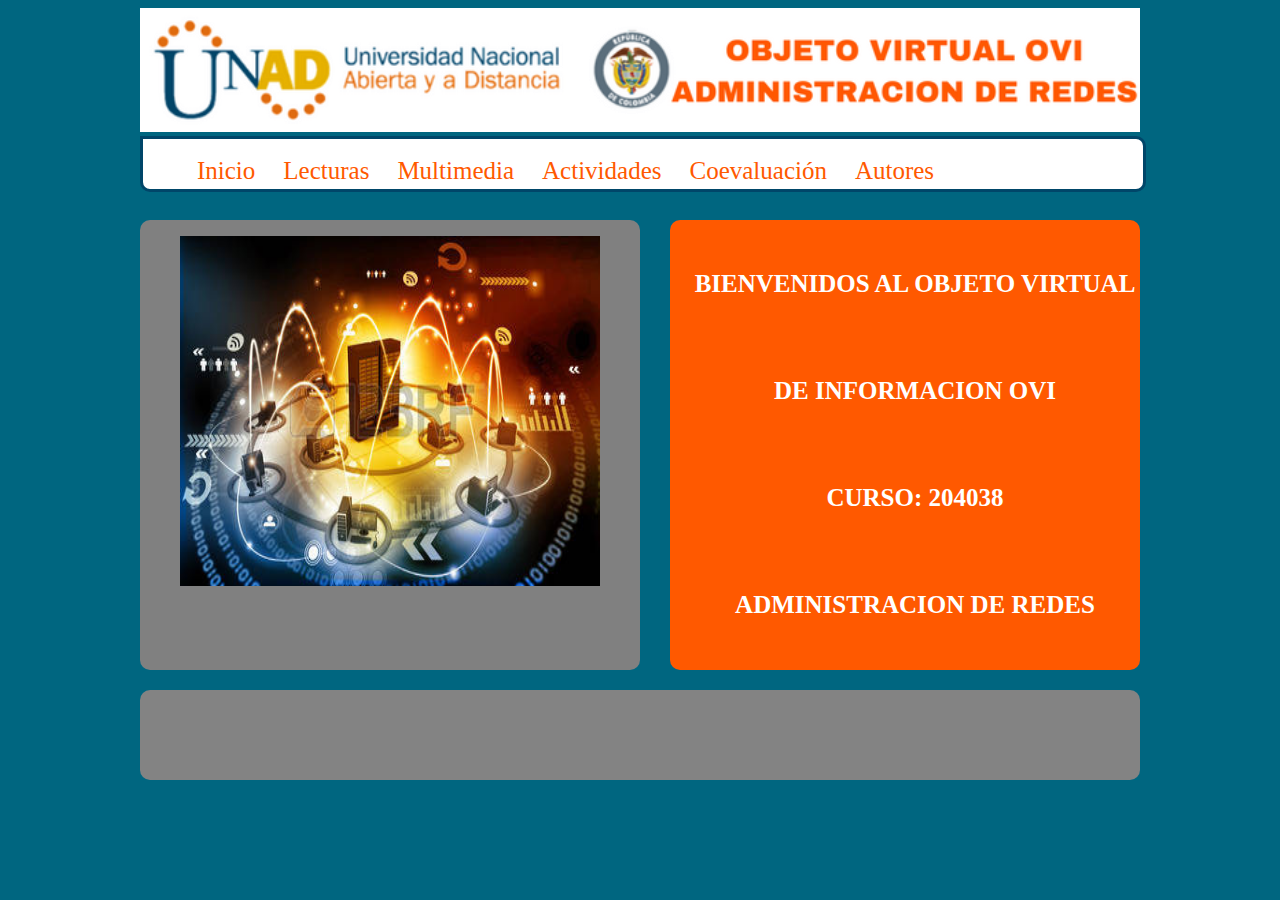
<file: Index.html>
<!DOCTYPE html>
<html lang="es">

<head>
	<meta charset="UTF-8">
	<meta content="Lilian Janeth Hurtado" name="author">
	<meta content="Objeto Virtual OVI Administracion de redes" name="description">
	<meta content="UNAD, diseño web, administracion de redes" name="keywords">
	<title>OBJETO VIRTUAL OVI DE ADMINISTRACION DE REDES</title>
	<link rel="stylesheet" href="css/normalize.css">
	<link href='http://fonts.googleapis.com/css?family=Shadows+Into+Light|Indie+Flower' rel='stylesheet' type='text/css'>
	<link rel="stylesheet" href="css/estilo.css">
</head>


<body>
	<div id="contenedor">
		<header>
			<img src="img/header.png" alt="header">
		</header>

		<nav>

			<ul>
			<li><a href="inicio.html">Inicio</a></li>
			<li><a href="lecturas.html">Lecturas</a></li>
			<li><a href="multimedia.html">Multimedia</a></li>
			<li><a href="actividades.html">Actividades</a></li>
			<li><a href="coevaluacion.html">Coevaluación</a></li>
			<li><a href="autores.html">Autores</a></li>
		</nav>
		<section>
			<article>
				<figure>
				    <img src="img/ini.jpg" width="420" height="350" alt="inicio">	

				</figure>
				
			</article>
		</section>


<aside>
	
    <center><h2><br>BIENVENIDOS AL OBJETO VIRTUAL</h2></br></center>
	<center><br><h2>DE INFORMACION OVI</h2></br></center>
	<center><br><h2>CURSO: 204038</h2></br></center>
	<center><br><h2>ADMINISTRACION DE REDES</h2></br></center>
	<br>
	<br>
	<br>
	
</aside>

		<footer>
			<marquee scrolldelay="50" behavior="scroll"><h3>Universidad Nacional Abierta y a Distancia UNAD</marquee></h3>

		</footer>
 	


	</div>
	
</body>

<script src="js/modernizr.js"></script>
<script src="js/prefixfree.js"></script>

</html>
</file>
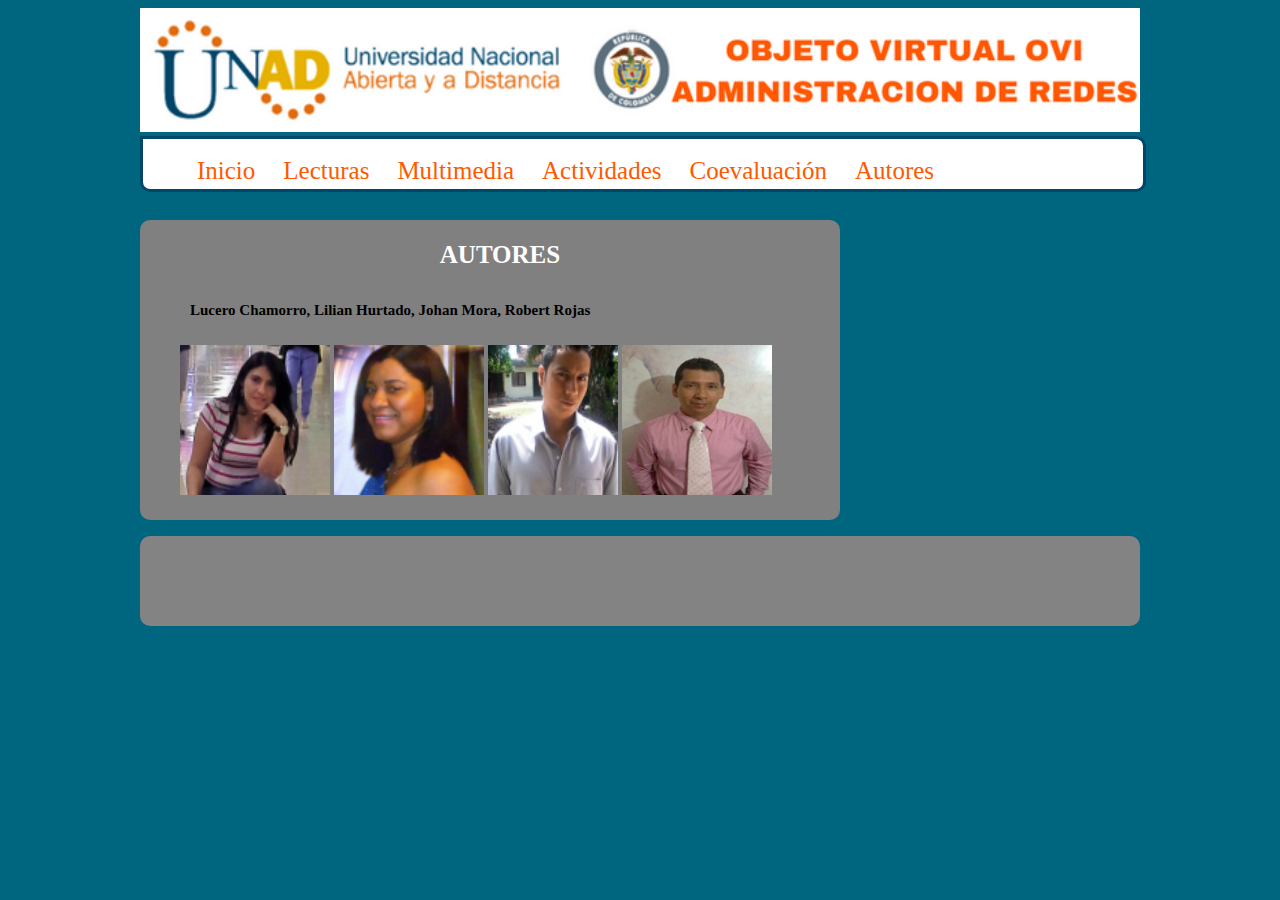
<file: autores.html>
<!DOCTYPE html>
<html lang="es">

<head>
	<meta charset="UTF-8">
	<meta content="Robert Efren Rojas" name="author">
	<meta content="Objeto Virtual OVI Administracion de redes" name="description">
	<meta content="UNAD, diseño web, administracion de redes" name="keywords">
	<title>AUTORES</title>
	<link rel="stylesheet" href="css/normalize.css">
	<link href='http://fonts.googleapis.com/css?family=Shadows+Into+Light|Indie+Flower' rel='stylesheet' type='text/css'>
	<link rel="stylesheet" href="css/estilo.css">
</head>


<body>
	<div id="contenedor">
		<header>
			<img src="img/header.png" alt="header">
		</header>

		<nav>

			<ul>
			<li><a href="Index.html">Inicio</a></li>
			<li><a href="Lecturas.html">Lecturas</a></li>
			<li><a href="Multimedia.html">Multimedia</a></li>
			<li><a href="Actividades.html">Actividades</a></li>
			<li><a href="coevaluacion.html">Coevaluación</a></li>
			<li><a href="Autores.html">Autores</a></li>
			
		</nav>
		<section2>
		<h2>AUTORES</h2>
			<article>
				<figure>
				    <p>Lucero Chamorro, Lilian Hurtado, Johan Mora, Robert Rojas</p><img src="img/lucero.png" width="150" height="150" align="left " alt="lucero">   	
				   <img src="img/lilian.png" width="150" height="150" alt="lilian">    <img src="img/johan.png" width="130" height="150" align="rigth" alt="johan"> <img src="img/Robert.png" width="150" height="150" align="rigth" alt="Robert">

				</figure>
				
			</article>
		</section>
		<footer>
			<marquee scrolldelay="50" behavior="scroll"><h3>Universidad Nacional Abierta y a Distancia UNAD</marquee></h3>

		</footer>
 	


	</div>
	
</body>

<script src="js/modernizr.js"></script>
<script src="js/prefixfree.js"></script>

</html>
</file>
<file: css/estilo.css>
#contenedor{

	width: 1000px;
	height: auto;
	margin:auto;
	position: relative;
}
body{
	background-color: #006680;
}
h1{
	font-family: verdana;
	color:#FF5900;
	margin-left: 20px;
	font-size: 25px;
	text-align: center;
}
h2{
	font-family: verdana;
	color:#FFFFFF;
	margin-left: 20px;
	font-size: 25px;
	text-align: center;
}
h3{
	font-family: verdana;
	color:#FF5900;
	margin-left: 20px;
	font-size: 25px;
	text-align: center;
}


h4{
font-family:'Fjalla One', verdana;
color: white;
margin-left: 10px;
font-size: 20px;
text-align: left; 
}
h5{
font-family: verdana;
color: white;
margin-left: 10px;
font-size: 20px;
text-align: center; 
}
header{
	width: 1000px;
	height: 120 px;

}
nav{
	width: 1000px;
	height: 50px;
	background: #FFFFFF;
	border:solid;
	border-color: #004669;
	border-radius: 10px;
	border-top-right-radius: :0px;
	border-top-left-radius:0px;

}
ul{
	margin:auto; 
	padding-top:4px;
}
li{
	float: left;
	list-style-type: none;
	padding: 10px;
	margin: 4px;
}
a{
	text-decoration: none;
	font-family: verdana;
	font-size: 25px;
	color:#FF5900;
}
section{
	width: 500px;
	background: #808080;
	height: 450px;
	float: left;
	margin-top: 20px;
	border-radius: 10px;
}
section2{
	width: 700px;
	background: #808080;
	height: 300px;
	float: left;
	margin-top: 20px;
	border-radius: 10px;
}
aside{
	width: 470px;
	background: #FF5900;
	height: 450px;
	float: left;
	margin-left: 30px;
	margin-top: 20px;
	border-radius: 10px;
}

footer{
width: 1000px;
height: 90px;
background: #838383;
float: left;
margin-top: 20px;
border-radius: 10px;
margin-bottom: 20px;
}
p{
	font-family:verdana;
	font-size: 15px;
	font-weight: bolder;
	line-height: 20px;
	padding: 10px;
	text-align: justify;
}

img#img_logo{
width: 200px;
height:50px;
border-image-width
}
/*CLASES*/

.ancho_menu_home{width: 900px;}
.ancho_menu_paginas{width: 970px;}

.menu:link{color: #FF5900; text-decoration: none;}
.menu:visited{color: orange; text-decoration: none;}
.menu:hover{background-color:434343;color: white; text-decoration: none; text-shadow: 0 0 13px white;}
.menu:active{color: black; text-decoration: none;}

/*SEUDO CLASES*/
</file>
